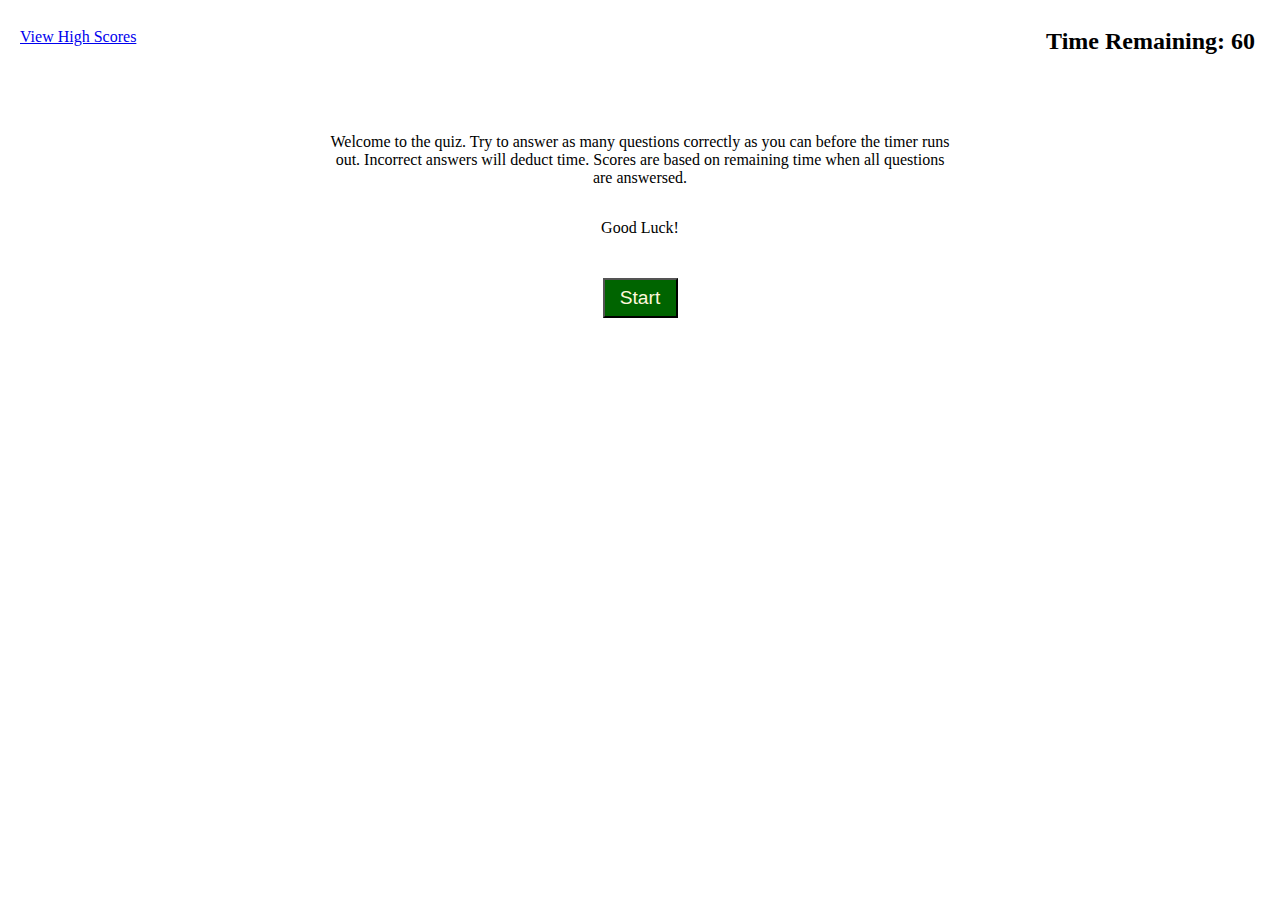
<file: index.html>
<!DOCTYPE html>
<html lang="en">
  <head>
    <meta charset="UTF-8" />
    <meta http-equiv="X-UA-Compatible" content="IE=edge" />
    <meta name="viewport" content="width=device-width, initial-scale=1.0" />
    <link rel="stylesheet" href="assets/css/styles.css" />
    <title>Quiz</title>
  </head>
  <body>
    <h2 id="timer">
        Time Remaining: 60 
    </h2>

    <a href="./assets/highscore.html" id=viewHighScore>View High Scores</a>
    <!-- <button id="viewHighScore">High Scores</button> -->

    <div class="container">
      <p id="instructions">
        Welcome to the quiz. Try to answer as many questions correctly as you can before
        the timer runs out. Incorrect answers will deduct time. Scores are based
        on remaining time when all questions are answersed.
      </p>
      <p id="luck">
      Good Luck!
      </p>


      <button id="start">Start</button>

      

      <h3 id="question"></h3>

      <div id=initialInputContainer></div>


      <div id="btnContainer">
          <div id="btn1Container"></div>
          <div id="btn2Container"></div>
          <div id="btn3Container"></div>
          <div id="btn4Container"></div>
          <!-- <button id="answerBtn1"></button>
          <button id="answerBtn2"></button>
          <button id="answerBtn3"></button>
          <button id="answerBtn4"></button> -->
      </div>
      <h4 id="correctWrongDisplay">
      </h4>

    </div>

    <script src="./assets/js/script.js"></script>
  </body>
</html>
</file>
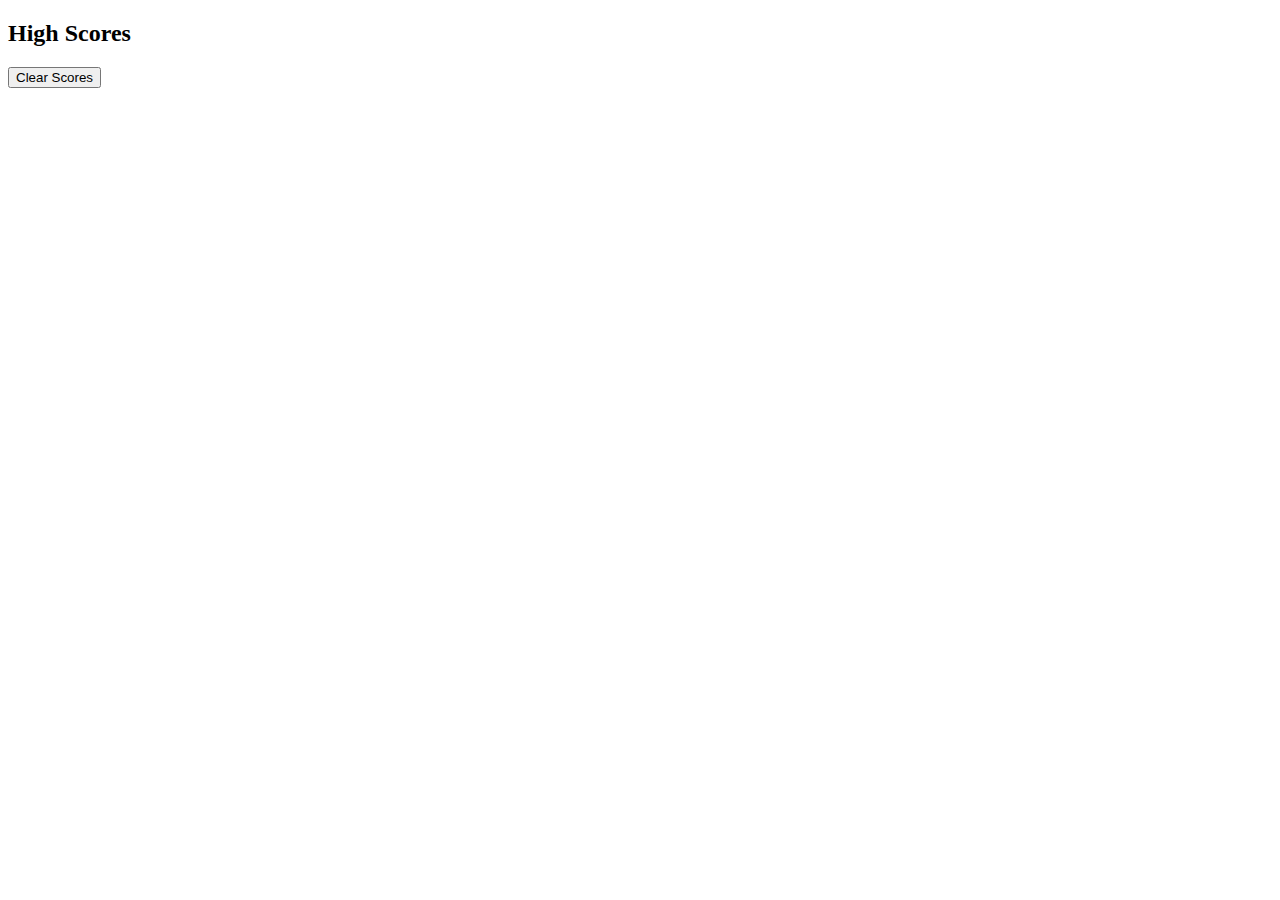
<file: assets/highscore.html>
<!DOCTYPE html>
<html lang="en">
<head>
    <meta charset="UTF-8">
    <meta http-equiv="X-UA-Compatible" content="IE=edge">
    <meta name="viewport" content="width=device-width, initial-scale=1.0">
    <title>Document</title>
</head>
<body>
    <h2>High Scores</h2>
    <div>
        <ul id="highScoreList">

        </ul>

    </div>

    <button id="clear">Clear Scores</button>
    <script src="./js/highscoreScript.js"></script>
</body>
</html>
</file>
<file: assets/css/styles.css>
body {
  text-align: center;
}

#viewHighScore{
    position:absolute;
    left: 0;
    margin-top:20px;
    margin-left: 20px;
}

.container {
  display: flex;
  flex-direction: column;
  flex-wrap: wrap;
  justify-content: space-between;
  width: 100%;
  align-items: center;
  /* margin-top: 100px; */
}
.container #instructions {
  margin-top: 125px;
  width: 50%;
  text-align: center;
}
.container #start {
  background-color: darkgreen;
  width: 75px;
  height: 40px;
  color: cornsilk;
  font-size: larger;
  margin-top: 25px;
}

#btnContainer {
  display: flex;
  width: auto;
  flex-wrap: wrap;
  height: 200px;
  align-items: center;
  margin: auto;
}

#btn1Container{
    width: 100%;
}
#btn2Container{
    width: 100%;
}
#btn3Container{
    width: 100%;
}
#btn4Container{
    width: 100%;
}

#timer {
  position: absolute;
  right: 25px;
}
</file>
